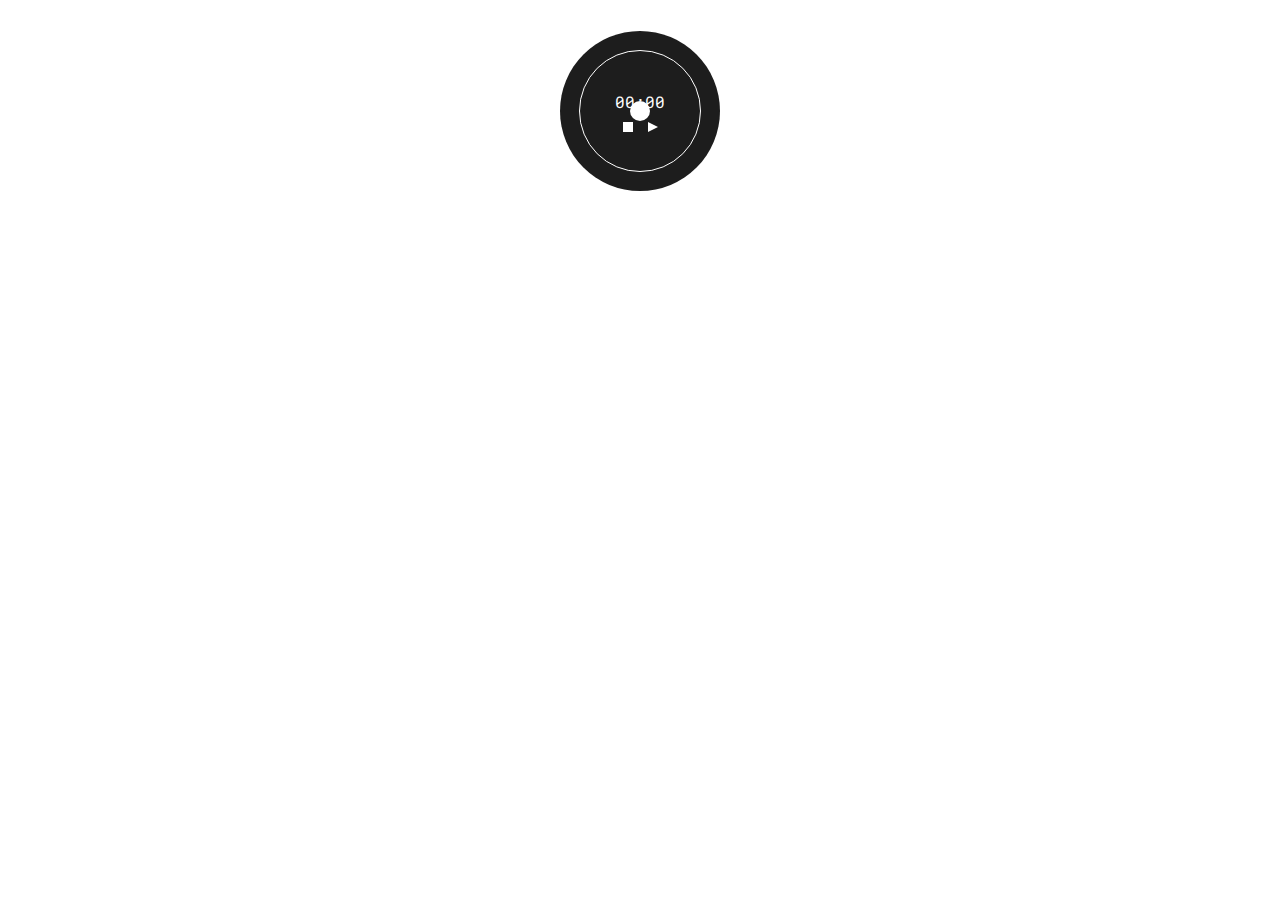
<file: practica-front/index.html>
<!DOCTYPE html>
<html lang="en">
<head>
    <meta charset="UTF-8">
    <meta http-equiv="X-UA-Compatible" content="IE=edge">
    <meta name="viewport" content="width=device-width, initial-scale=1.0">
    <title>Cronómetro</title>
    <link href="https://fonts.googleapis.com/css2?family=Roboto+Mono:wght@100&display=swap" rel="stylesheet">
    <link href="css/styles.css" rel="stylesheet">
    <script src="js/script.js" defer></script>
</head>
<body>
    <main>
        <div class="circle">
            <div id="stopwatch" class="stopwatch">00:00</div>
            <div class="buttons">
                <div class="stop" onclick="stop()"></div>
                <div id="play-pause" class="paused" onclick="playPause()"></div>
            </div>
        </div>
        <div id="seconds-sphere" class="seconds-sphere"></div>
    </main>
</body>
</html>
</file>
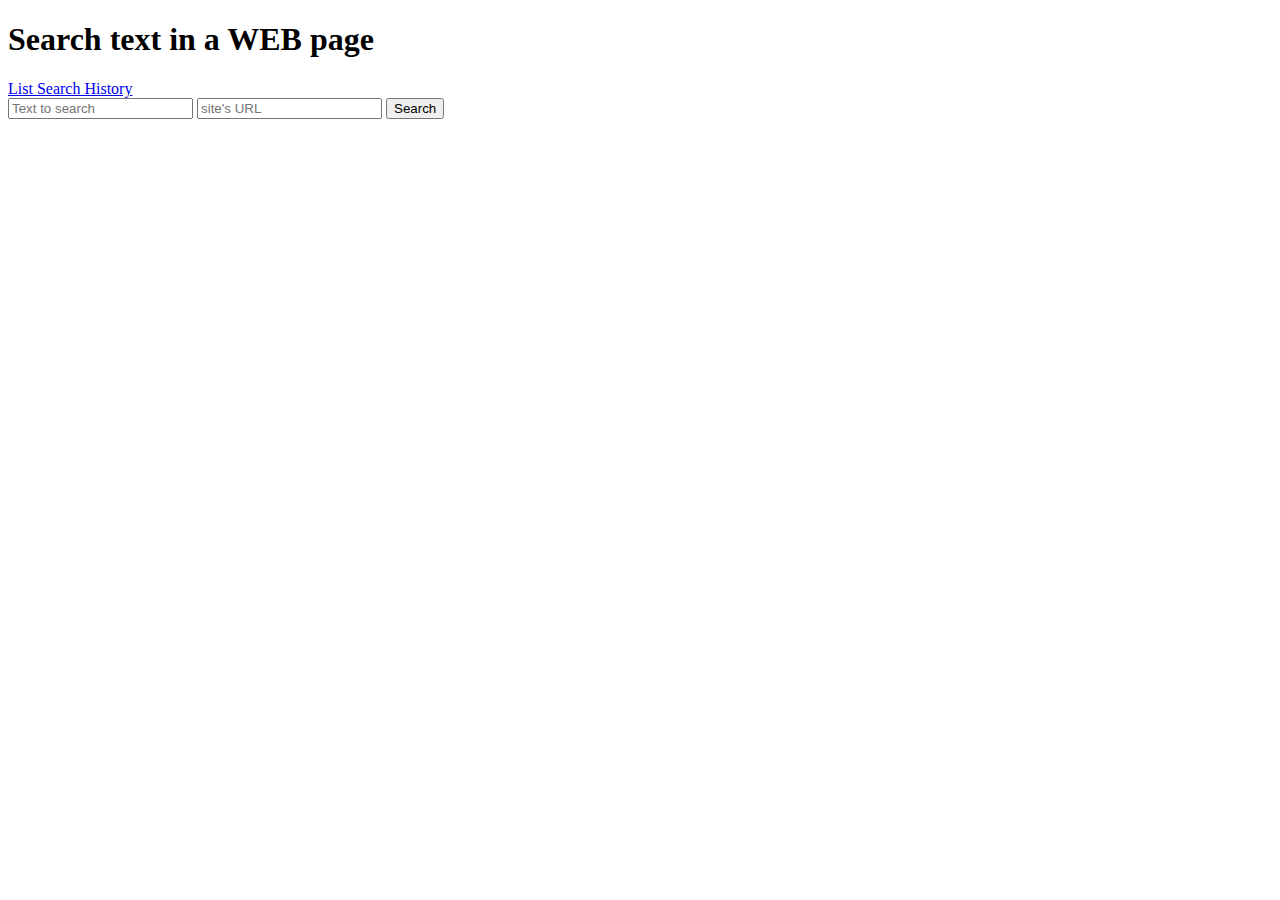
<file: Practicas-Semanales/prctica web/fb/index.html>
<!DOCTYPE html>
<html lang="en">
<head>
    <meta charset="UTF-8">
    <meta http-equiv="X-UA-Compatible" content="IE=edge">
    <meta name="viewport" content="width=device-width, initial-scale=1.0">
    <title>practica web</title>
</head>
<body>
    <h1> Search text in a WEB page</h1>
    <nav>
        <div id="searchHistoryContainer">
            <a id="searchHistory" href="searchesHistory.jsp">List Search History</a>
        </div>
    </nav>

    <form action="SearchText" method="post" id="form">
        <input type="text" name="searchedText" id="searchedText" placeholder="Text to search" required>
        <input type="text" name="searchedURL" id="searchedURL" placeholder="site's URL" required>
        <input type="submit" name="searchButton" id="searchButton" value="Search">
    </form>
</body>
</html>
</file>
<file: practica-front/css/styles.css>
main {
    font-family: 'Roboto Mono', monospace;
    position: relative;
}

.circle {
    border-radius: 50%;
    width: 120px;
    height: 120px;
    border: 1px solid #fff;
    color: #fff;
    margin: 50px auto;
    display: flex;
    justify-content: center;
    align-items: center;
    flex-direction: column;
}

.circle::before {
    content: '';
    border-radius: 700%;
    z-index: -1;
    position: absolute;
    width: 160px;
    height: 160px;
    left: calc(50% - 80px);
    top: calc(50% - 80px);
    background-color: #1d1d1d;
}

.seconds-sphere {
    width: 20px;
    height: 20px;
    border-radius: 50%;
    background-color: #fff;
    position: absolute;
    left: calc(50% - 10px);
    top: calc(50% - 10px);
    animation: rotacion 60s linear infinite;
    animation-play-state: paused;
}

@keyframes rotacion {
	from { 	transform: rotate(-90deg) translateX(60px); }
	to   {  transform: rotate(270deg) translateX(60px); }
}

.buttons {
    margin-top: 10px;
    display: inline-flex;
}

.paused {
    height: 10px;
    border-width: 5px 0 5px 10px;
    cursor: pointer;
    box-sizing: border-box;
    margin-left: 15px;
    border-color: transparent transparent transparent #fff;
    transition: 100ms all ease;
    will-change: border-width;
    border-style: solid;
}

.running {
    border-style: double;
    border-width: 0 0 0 10px;
}

.stop {
    background-color: #fff;
    height: 10px;
    width: 10px;
    cursor: pointer;
}
</file>
